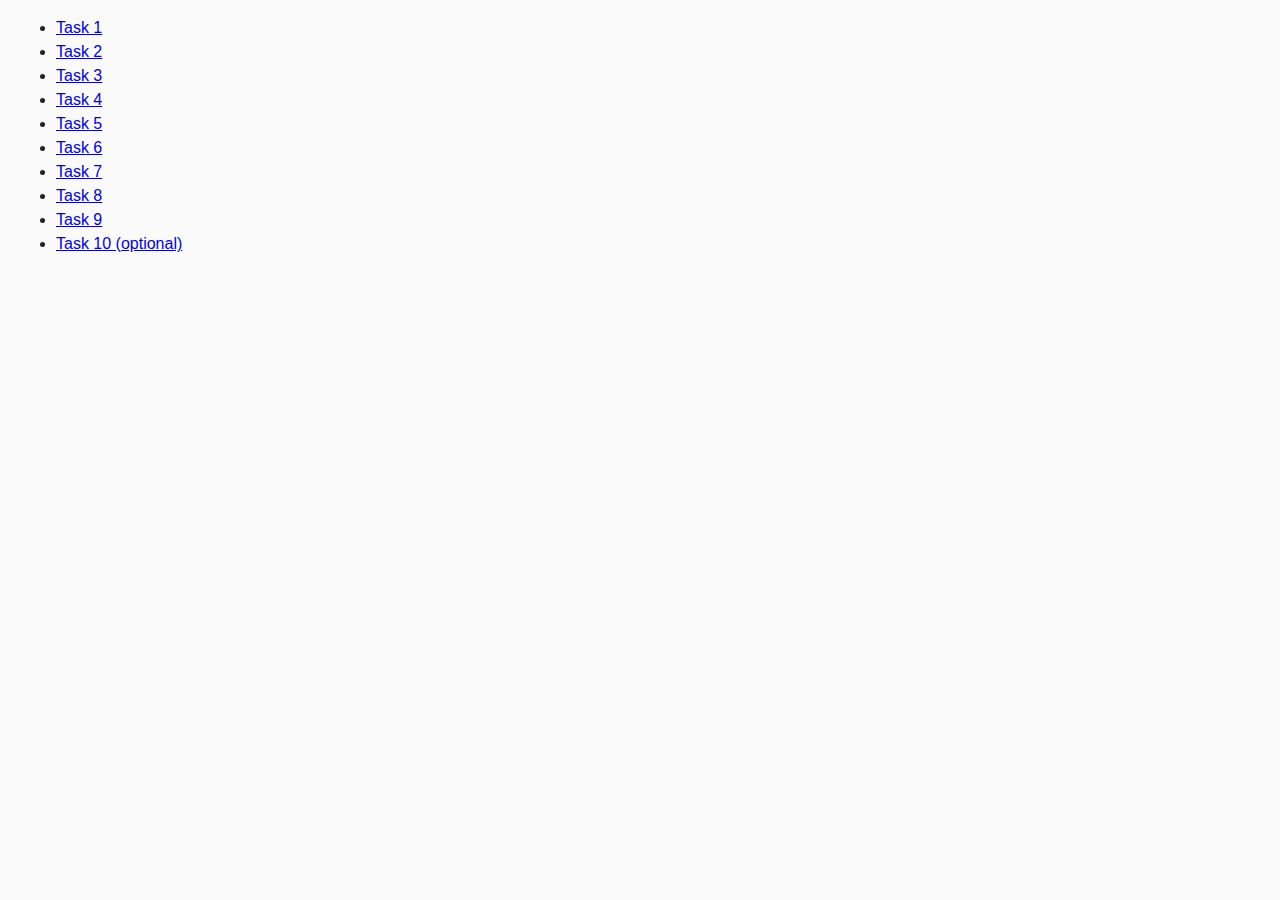
<file: index.html>
<!DOCTYPE html>
<html lang="ru">
  <head>
    <meta charset="UTF-8" />
    <meta http-equiv="X-UA-Compatible" content="IE=edge" />
    <meta name="viewport" content="width=device-width, initial-scale=1.0" />
    <title>Homework 6</title>
    <link rel="stylesheet" href="css/common.css" />
  </head>
  <body>
    <ul>
      <li><a href="task-01.html">Task 1</a></li>
      <li><a href="task-02.html">Task 2</a></li>
      <li><a href="task-03.html">Task 3</a></li>
      <li><a href="task-04.html">Task 4</a></li>
      <li><a href="task-05.html">Task 5</a></li>
      <li><a href="task-06.html">Task 6</a></li>
      <li><a href="task-07.html">Task 7</a></li>
      <li><a href="task-08.html">Task 8</a></li>
      <li><a href="task-09.html">Task 9</a></li>
      <li><a href="task-10.html">Task 10 (optional)</a></li>
    </ul>
  </body>
</html>
</file>
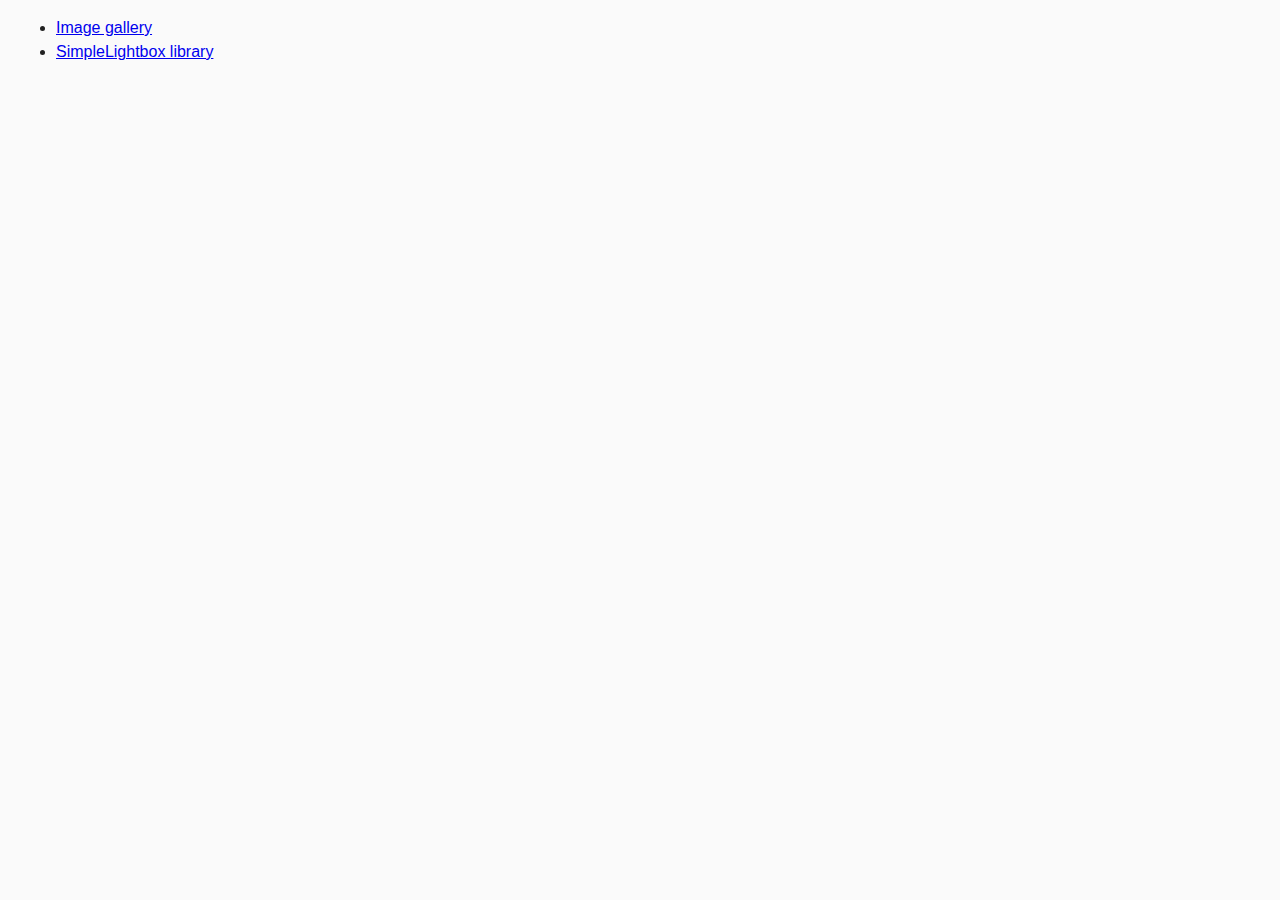
<file: src/index.html>
<!DOCTYPE html>
<html lang="en">
  <head>
    <meta charset="UTF-8" />
    <meta name="viewport" content="width=device-width, initial-scale=1.0" />
    <meta http-equiv="X-UA-Compatible" content="ie=edge" />
    <title>Homework 7</title>
    <link rel="stylesheet" href="css/common.css" />
  </head>
  <body>
    <ul>
      <li><a href="01-gallery.html">Image gallery</a></li>
      <li><a href="02-lightbox.html">SimpleLightbox library</a></li>
    </ul>
  </body>
</html>
</file>
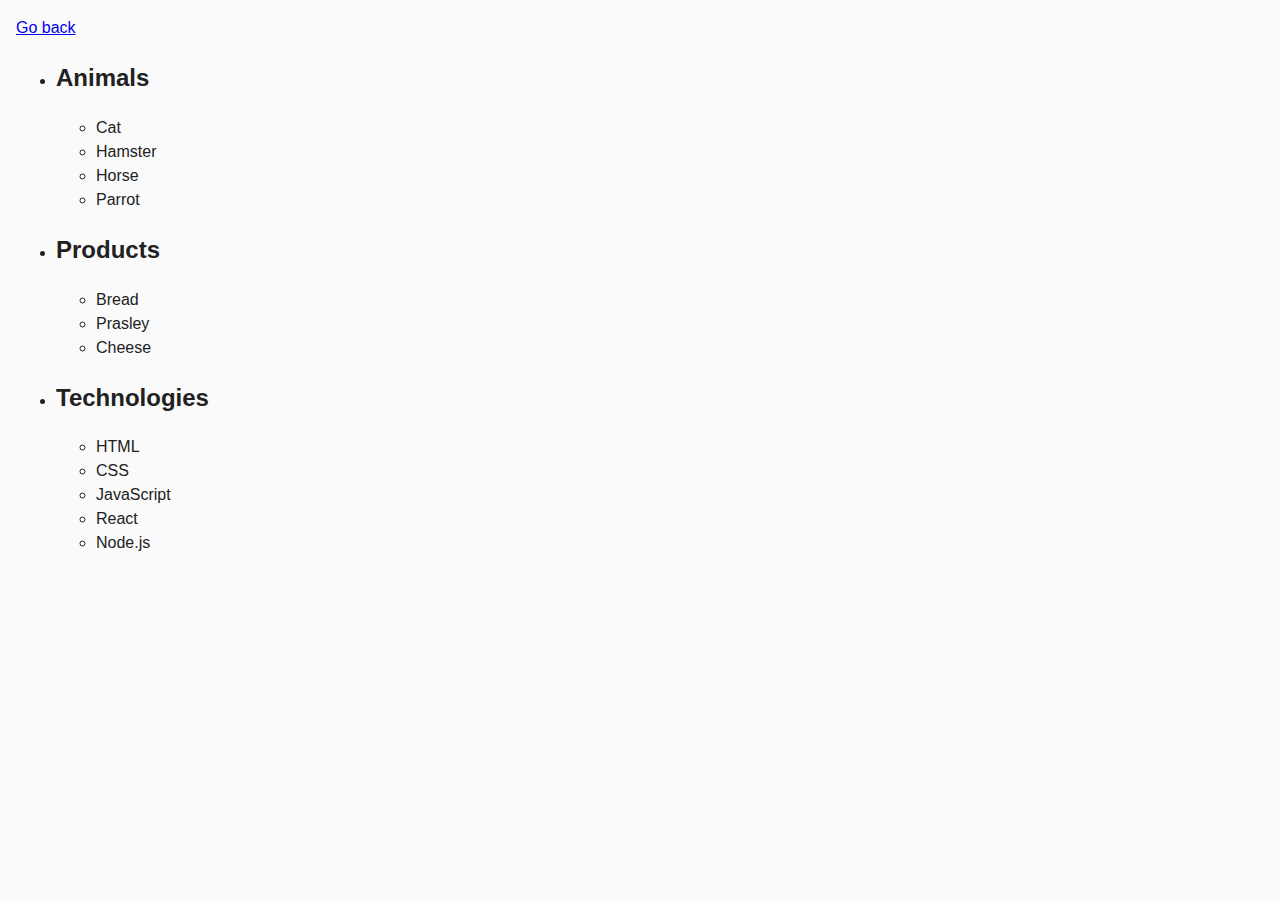
<file: task-01.html>
<!DOCTYPE html>
<html lang="ru">
  <head>
    <meta charset="UTF-8" />
    <meta http-equiv="X-UA-Compatible" content="IE=edge" />
    <meta name="viewport" content="width=device-width, initial-scale=1.0" />
    <title>Task 1</title>
    <link rel="stylesheet" href="css/common.css" />
  </head>
  <body>
    <p><a href="index.html">Go back</a></p>

    <ul id="categories">
      <li class="item">
        <h2>Animals</h2>

        <ul>
          <li>Cat</li>
          <li>Hamster</li>
          <li>Horse</li>
          <li>Parrot</li>
        </ul>
      </li>
      <li class="item">
        <h2>Products</h2>

        <ul>
          <li>Bread</li>
          <li>Prasley</li>
          <li>Cheese</li>
        </ul>
      </li>
      <li class="item">
        <h2>Technologies</h2>

        <ul>
          <li>HTML</li>
          <li>CSS</li>
          <li>JavaScript</li>
          <li>React</li>
          <li>Node.js</li>
        </ul>
      </li>
    </ul>

    <script src="js/task-01.js" type="module"></script>
  </body>
</html>
</file>
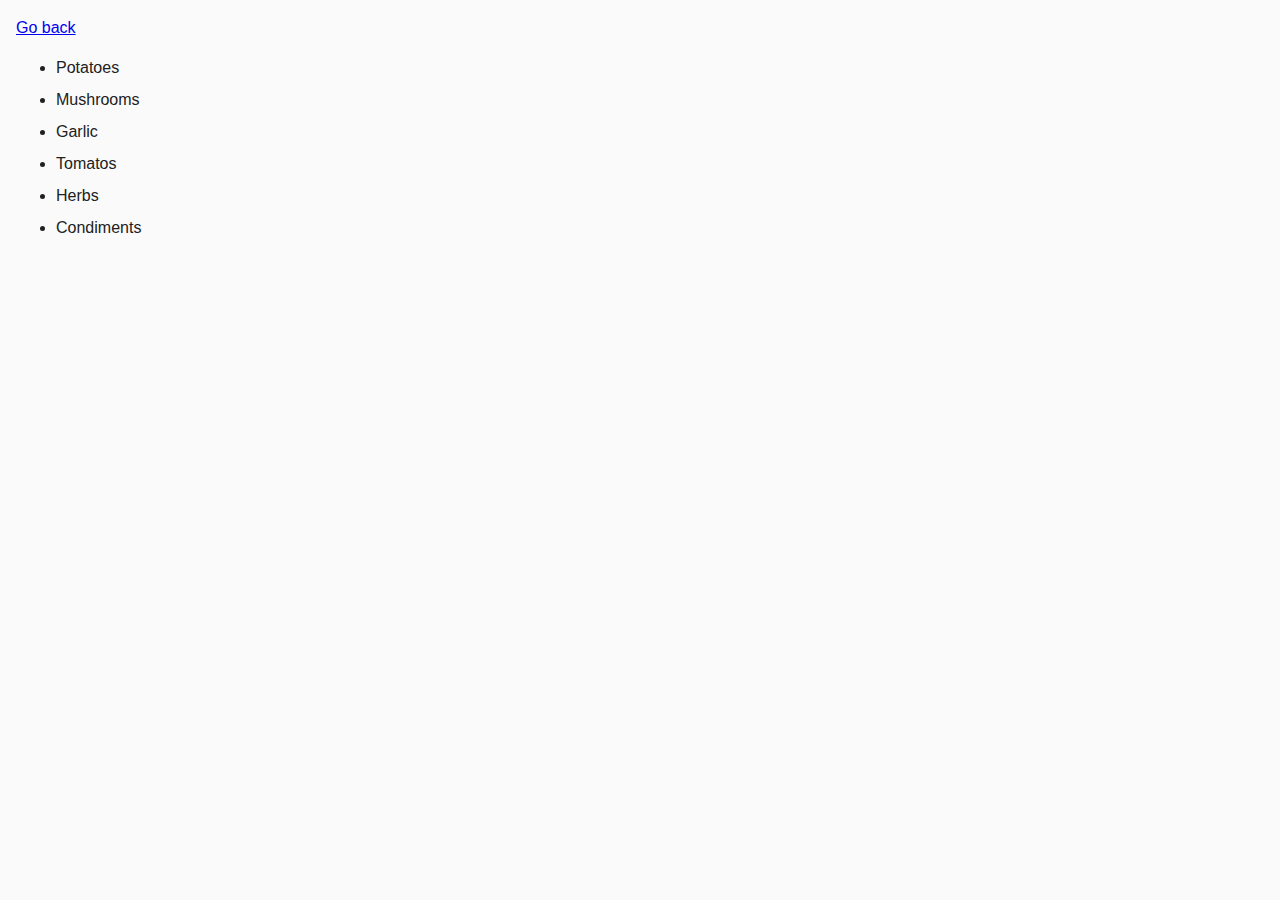
<file: task-02.html>
<!DOCTYPE html>
<html lang="ru">
  <head>
    <meta charset="UTF-8" />
    <meta http-equiv="X-UA-Compatible" content="IE=edge" />
    <meta name="viewport" content="width=device-width, initial-scale=1.0" />
    <title>Task 2</title>
    <link rel="stylesheet" href="css/common.css" />
    <style>
      .item {
        font-weight: 500;
      }

      .item:not(:last-child) {
        margin-bottom: 8px;
      }
    </style>
  </head>
  <body>
    <p><a href="index.html">Go back</a></p>

    <ul id="ingredients"></ul>

    <script src="js/task-02.js" type="module"></script>
  </body>
</html>
</file>
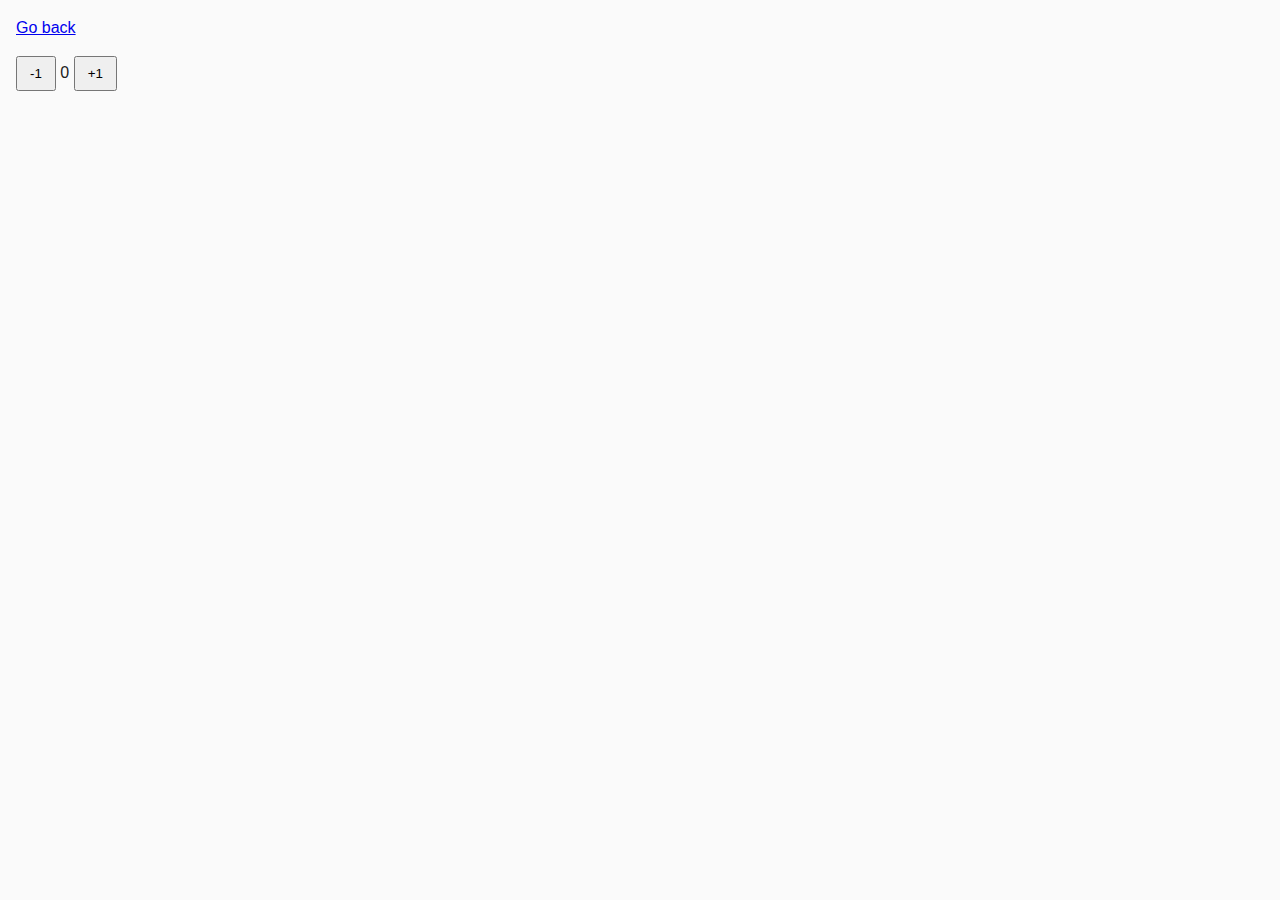
<file: task-04.html>
<!DOCTYPE html>
<html lang="ru">
  <head>
    <meta charset="UTF-8" />
    <meta http-equiv="X-UA-Compatible" content="IE=edge" />
    <meta name="viewport" content="width=device-width, initial-scale=1.0" />
    <title>Task 4</title>
    <link rel="stylesheet" href="css/common.css" />
  </head>
  <body>
    <p><a href="index.html">Go back</a></p>

    <div id="counter">
      <button type="button" data-action="decrement">-1</button>
      <span id="value">0</span>
      <button type="button" data-action="increment">+1</button>
    </div>

    <script src="js/task-04.js" type="module"></script>
  </body>
</html>
</file>
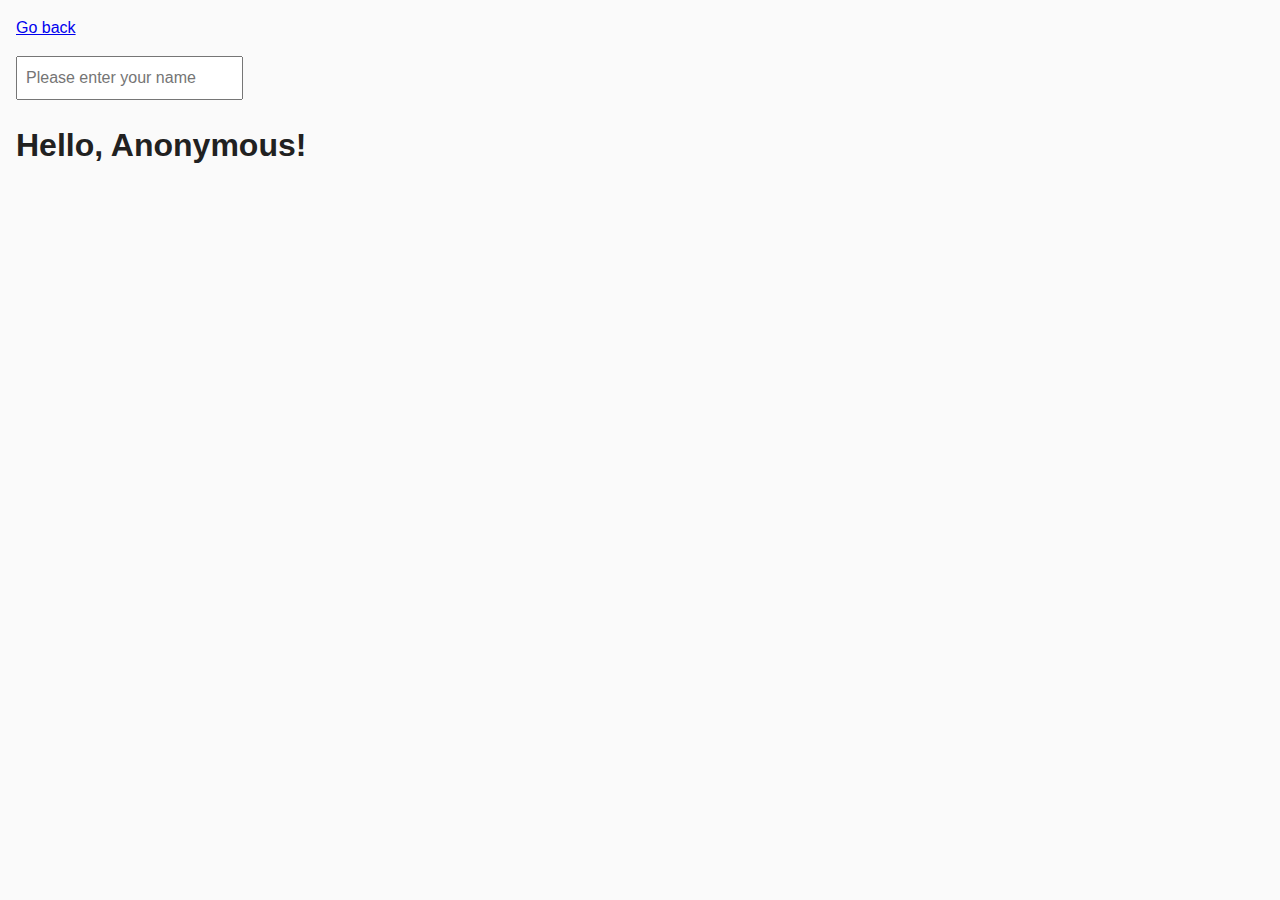
<file: task-05.html>
<!DOCTYPE html>
<html lang="ru">
  <head>
    <meta charset="UTF-8" />
    <meta http-equiv="X-UA-Compatible" content="IE=edge" />
    <meta name="viewport" content="width=device-width, initial-scale=1.0" />
    <title>Task 5</title>
    <link rel="stylesheet" href="css/common.css" />
  </head>
  <body>
    <p><a href="index.html">Go back</a></p>

    <input type="text" id="name-input" placeholder="Please enter your name" />
    <h1>Hello, <span id="name-output">Anonymous</span>!</h1>

    <script src="js/task-05.js" type="module"></script>
  </body>
</html>
</file>
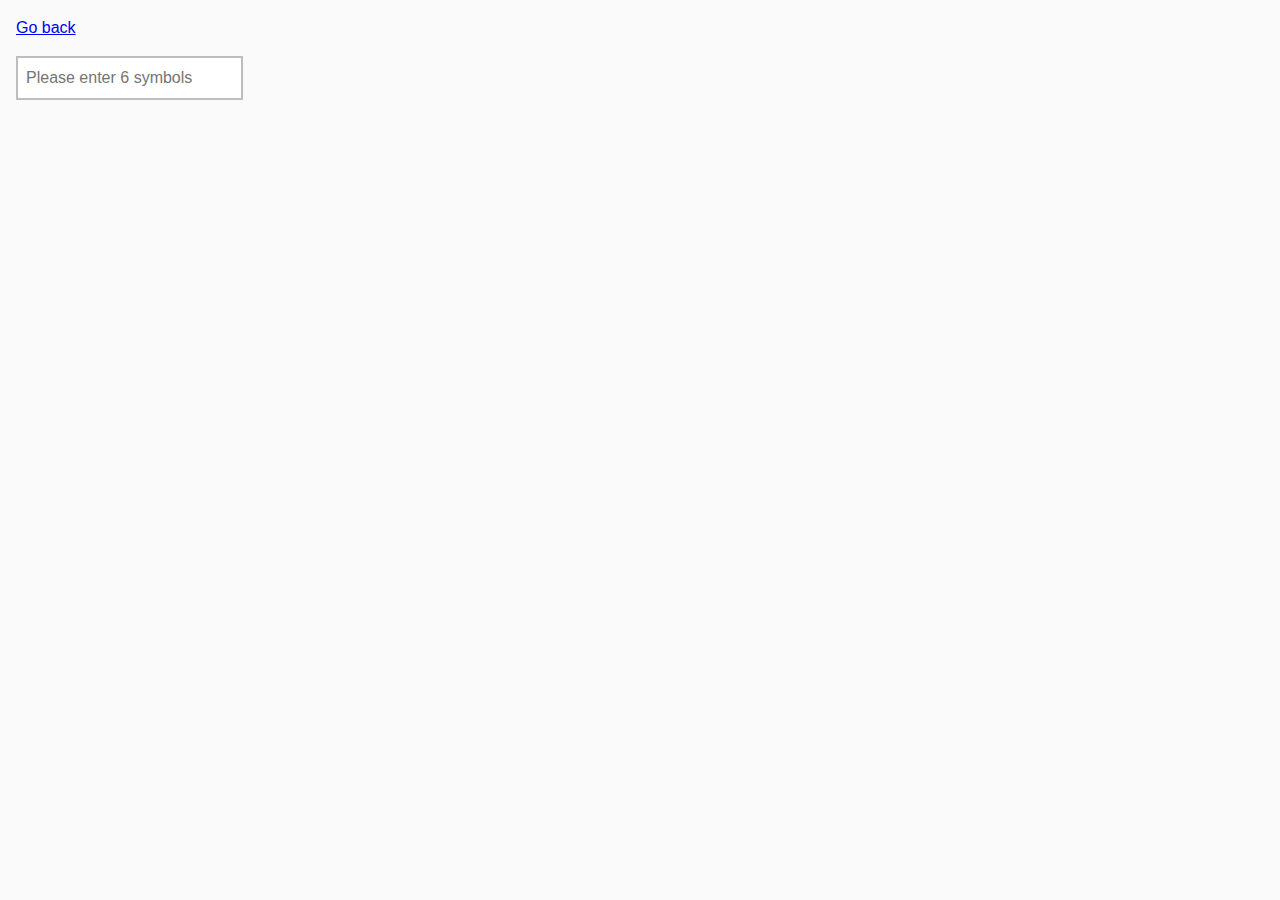
<file: task-06.html>
<!DOCTYPE html>
<html lang="ru">
  <head>
    <meta charset="UTF-8" />
    <meta http-equiv="X-UA-Compatible" content="IE=edge" />
    <meta name="viewport" content="width=device-width, initial-scale=1.0" />
    <title>Task 6</title>
    <link rel="stylesheet" href="css/common.css" />
    <style>
      #validation-input {
        border: 2px solid #bdbdbd;
      }

      #validation-input.valid {
        border-color: #4caf50;
      }

      #validation-input.invalid {
        border-color: #f44336;
      }
    </style>
  </head>
  <body>
    <p><a href="index.html">Go back</a></p>

    <input
      type="text"
      id="validation-input"
      data-length="6"
      placeholder="Please enter 6 symbols"
    />

    <script src="js/task-06.js" type="module"></script>
  </body>
</html>
</file>
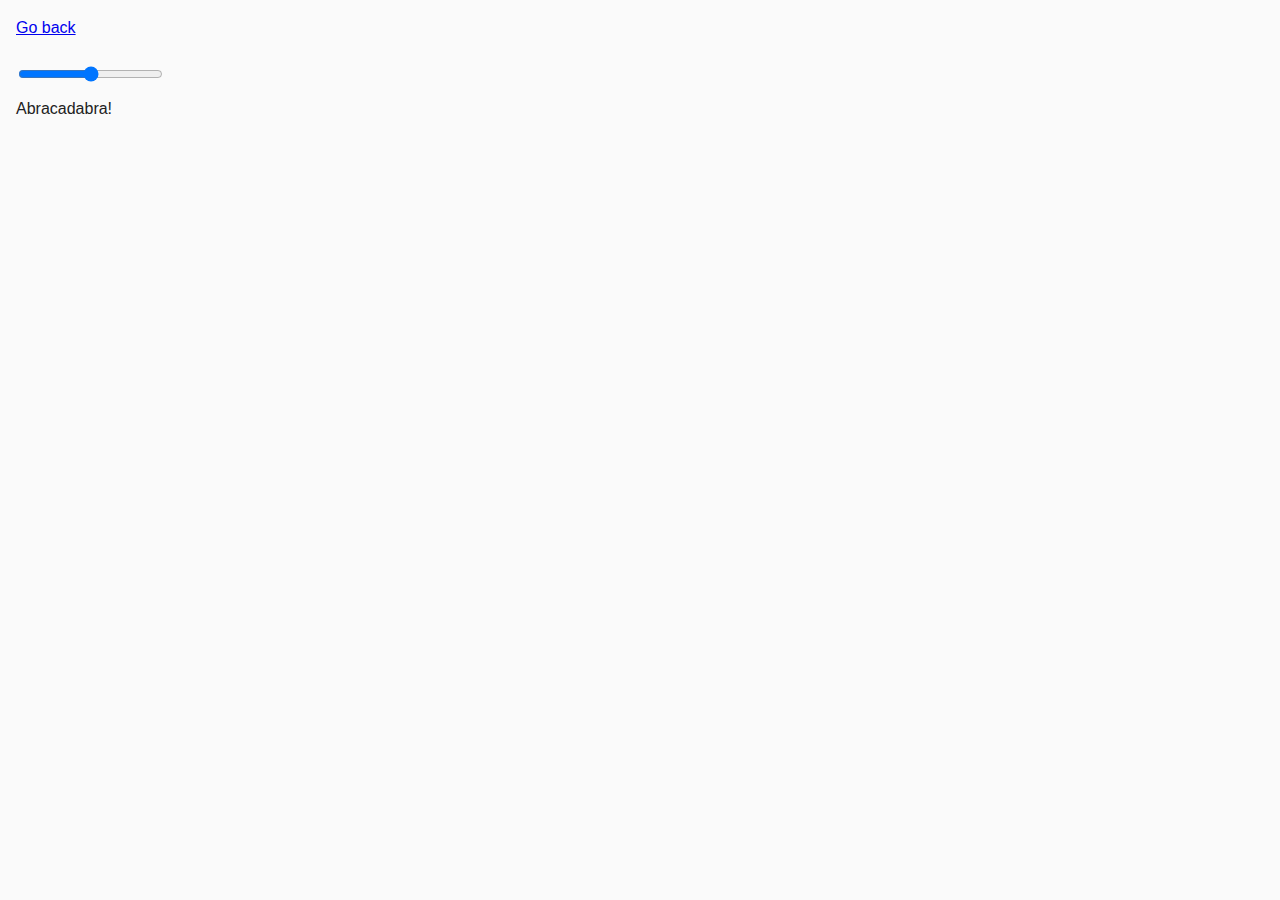
<file: task-07.html>
<!DOCTYPE html>
<html lang="ru">
  <head>
    <meta charset="UTF-8" />
    <meta http-equiv="X-UA-Compatible" content="IE=edge" />
    <meta name="viewport" content="width=device-width, initial-scale=1.0" />
    <title>Task 7</title>
    <link rel="stylesheet" href="css/common.css" />
  </head>
  <body>
    <p><a href="index.html">Go back</a></p>

    <input id="font-size-control" type="range" min="16" max="96" />
    <br />
    <span id="text">Abracadabra!</span>

    <script src="js/task-07.js" type="module"></script>
  </body>
</html>
</file>
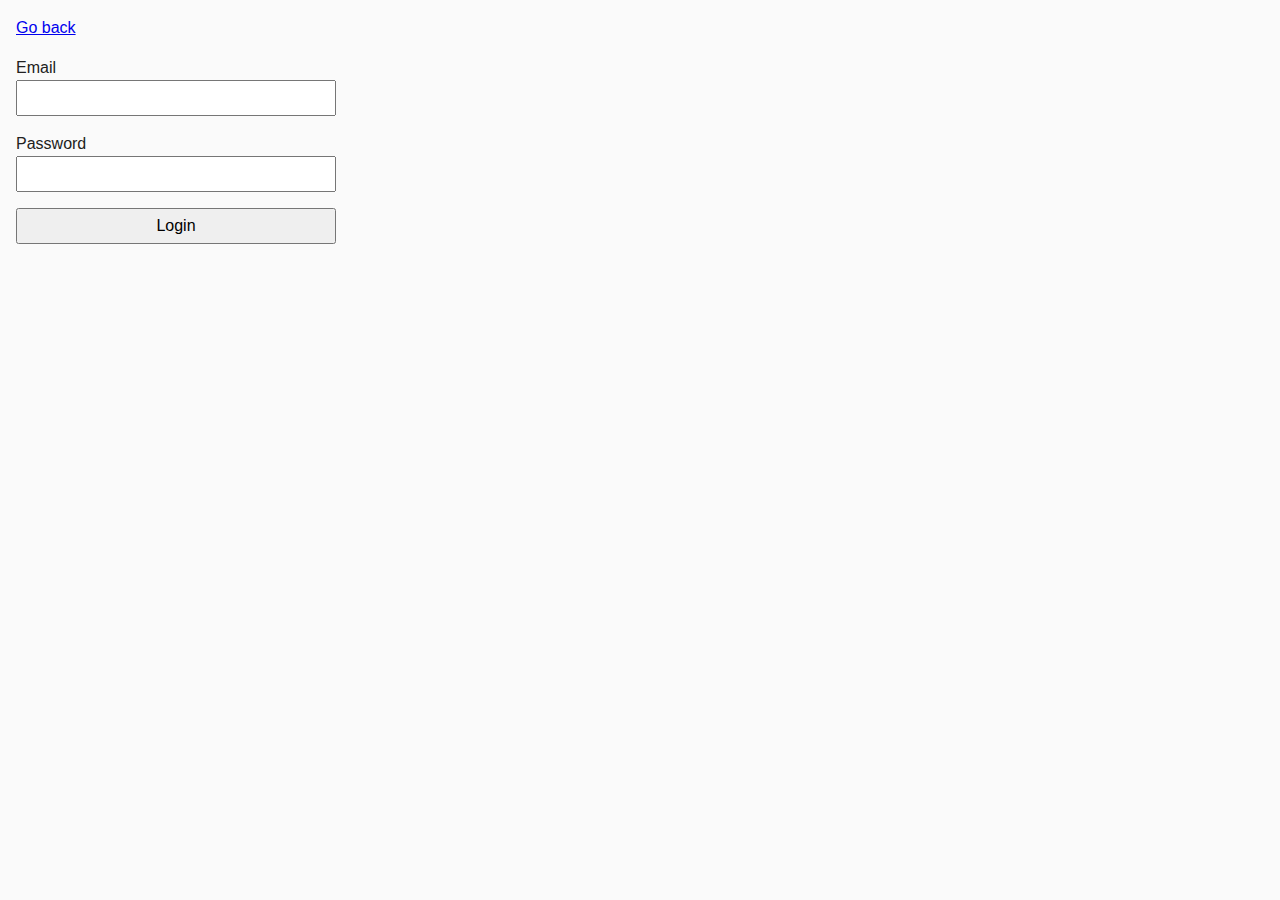
<file: task-08.html>
<!DOCTYPE html>
<html lang="ru">
  <head>
    <meta charset="UTF-8" />
    <meta http-equiv="X-UA-Compatible" content="IE=edge" />
    <meta name="viewport" content="width=device-width, initial-scale=1.0" />
    <title>Task 8</title>
    <link rel="stylesheet" href="css/common.css" />
    <style>
      .login-form {
        max-width: 320px;
        display: flex;
        flex-direction: column;
      }

      .login-form label {
        margin-bottom: 16px;
      }

      .login-form input,
      .login-form button {
        width: 100%;
        padding: 4px;
        font: inherit;
      }
    </style>
  </head>
  <body>
    <p><a href="index.html">Go back</a></p>

    <form class="login-form">
      <label>
        Email
        <input type="email" name="email" />
      </label>
      <label>
        Password
        <input type="password" name="password" />
      </label>
      <button type="submit">Login</button>
    </form>

    <script src="js/task-08.js" type="module"></script>
  </body>
</html>
</file>
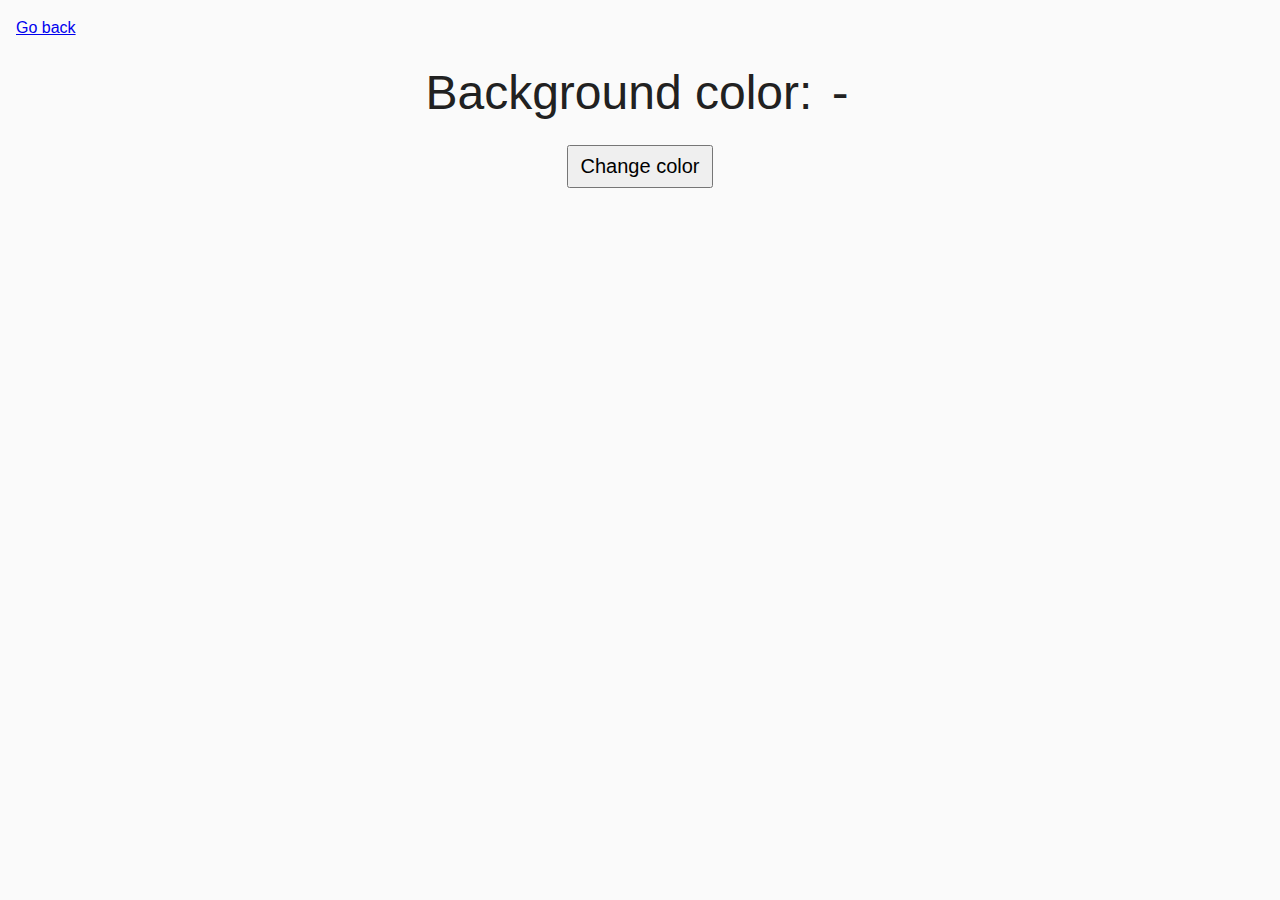
<file: task-09.html>
<!DOCTYPE html>
<html lang="ru">
  <head>
    <meta charset="UTF-8" />
    <meta http-equiv="X-UA-Compatible" content="IE=edge" />
    <meta name="viewport" content="width=device-width, initial-scale=1.0" />
    <title>Task 9</title>
    <link rel="stylesheet" href="css/common.css" />
    <style>
      .widget {
        text-align: center;
      }

      .widget p {
        margin-top: 0;
        margin-bottom: 16px;
        font-size: 48px;
      }

      .widget span {
        font-family: monospace;
      }

      .widget button {
        padding: 8px 12px;
        font-size: 20px;
        cursor: pointer;
      }
    </style>
  </head>
  <body>
    <p><a href="index.html">Go back</a></p>

    <div class="widget">
      <p>Background color: <span class="color">-</span></p>
      <button type="button" class="change-color">Change color</button>
    </div>

    <script src="js/task-09.js" type="module"></script>
  </body>
</html>
</file>
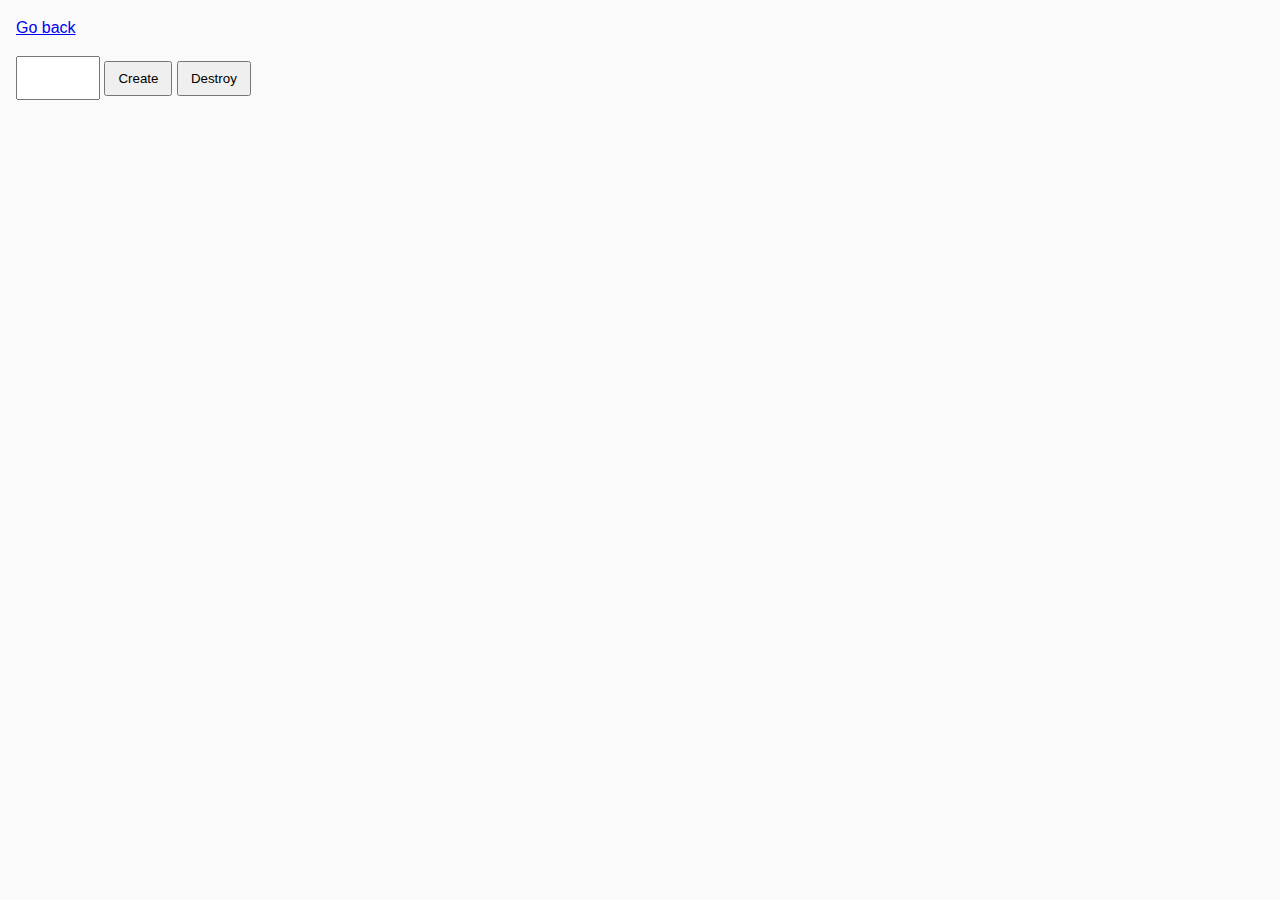
<file: task-10.html>
<!DOCTYPE html>
<html lang="ru">
  <head>
    <meta charset="UTF-8" />
    <meta http-equiv="X-UA-Compatible" content="IE=edge" />
    <meta name="viewport" content="width=device-width, initial-scale=1.0" />
    <title>Task 10 (optional)</title>
    <link rel="stylesheet" href="css/common.css" />
  </head>
  <body>
    <p><a href="index.html">Go back</a></p>

    <div id="controls">
      <input type="number" min="1" max="100" step="1" />
      <button type="button" data-create>Create</button>
      <button type="button" data-destroy>Destroy</button>
    </div>

    <div id="boxes"></div>

    <script src="js/task-10.js" type="module"></script>
  </body>
</html>
</file>
<file: css/common.css>
* {
  box-sizing: border-box;
}

body {
  margin: 16px;
  font-family: -apple-system, BlinkMacSystemFont, 'Segoe UI', Roboto, Oxygen,
    Ubuntu, Cantarell, 'Open Sans', 'Helvetica Neue', sans-serif;
  -webkit-font-smoothing: antialiased;
  -moz-osx-font-smoothing: grayscale;
  background-color: #fafafa;
  color: #212121;
  line-height: 1.5;
}

input {
  padding: 8px;
  font: inherit;
}

button {
  padding: 8px 12px;
  cursor: pointer;
}
.gallery {
	display: flex;
	align-items: center;
	flex-wrap: wrap;
	gap: 30px;
	list-style: none;
	margin: 0;
	padding: 0;
}

.gallery__item {
	width: calc((100% - 30px * 2) / 3);
}

.gallery__img {
	display: block;
	width: 100%;
}
</file>
<file: src/css/common.css>
* {
  box-sizing: border-box;
}

body {
  margin: 16px;
  font-family: -apple-system, BlinkMacSystemFont, 'Segoe UI', Roboto, Oxygen,
    Ubuntu, Cantarell, 'Open Sans', 'Helvetica Neue', sans-serif;
  -webkit-font-smoothing: antialiased;
  -moz-osx-font-smoothing: grayscale;
  background-color: #fafafa;
  color: #212121;
  line-height: 1.5;
}

input {
  padding: 8px;
  font: inherit;
}

button {
  padding: 8px 12px;
  cursor: pointer;
}
</file>
